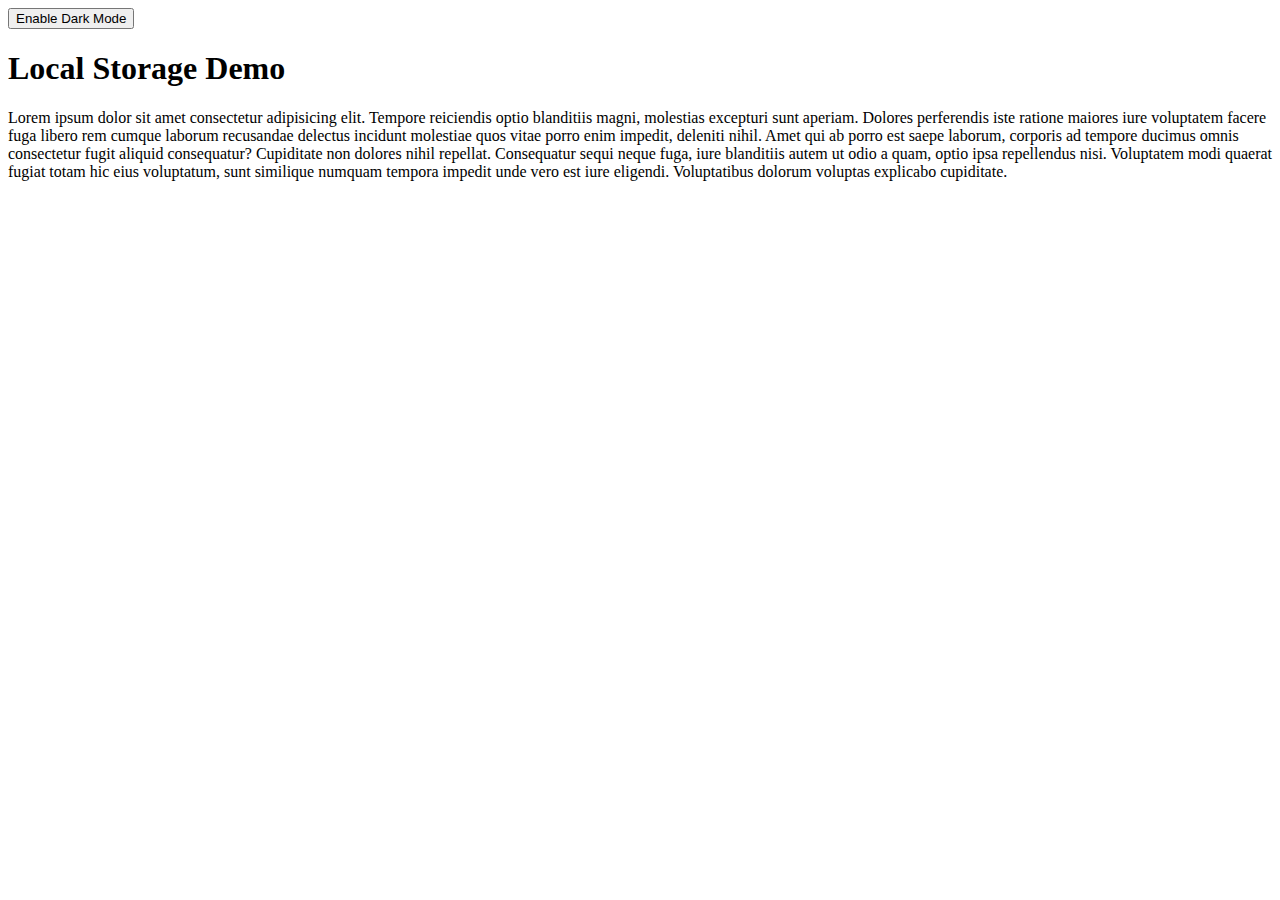
<file: api_js/api_exercises/01dark_mode_demo/index.html>
<!DOCTYPE html>
<html lang="en">
<head>
  <meta charset="UTF-8">
  <meta name="viewport" content="width=device-width, initial-scale=1.0">
  <link rel="stylesheet" href="app.css">
  <title>Dark Mode Local Storage Demo</title>
</head>
<body>
  <button id="toggleMode">Enable Dark Mode</button>
  <h1>Local Storage Demo</h1>
  <p>Lorem ipsum dolor sit amet consectetur adipisicing elit. Tempore reiciendis optio blanditiis magni, molestias excepturi sunt aperiam. Dolores perferendis iste ratione maiores iure voluptatem facere fuga libero rem cumque laborum recusandae delectus incidunt molestiae quos vitae porro enim impedit, deleniti nihil. Amet qui ab porro est saepe laborum, corporis ad tempore ducimus omnis consectetur fugit aliquid consequatur? Cupiditate non dolores nihil repellat. Consequatur sequi neque fuga, iure blanditiis autem ut odio a quam, optio ipsa repellendus nisi. Voluptatem modi quaerat fugiat totam hic eius voluptatum, sunt similique numquam tempora impedit unde vero est iure eligendi. Voluptatibus dolorum voluptas explicabo cupiditate.</p>
  <script src="app.js"></script>
</body>
</html>
</file>
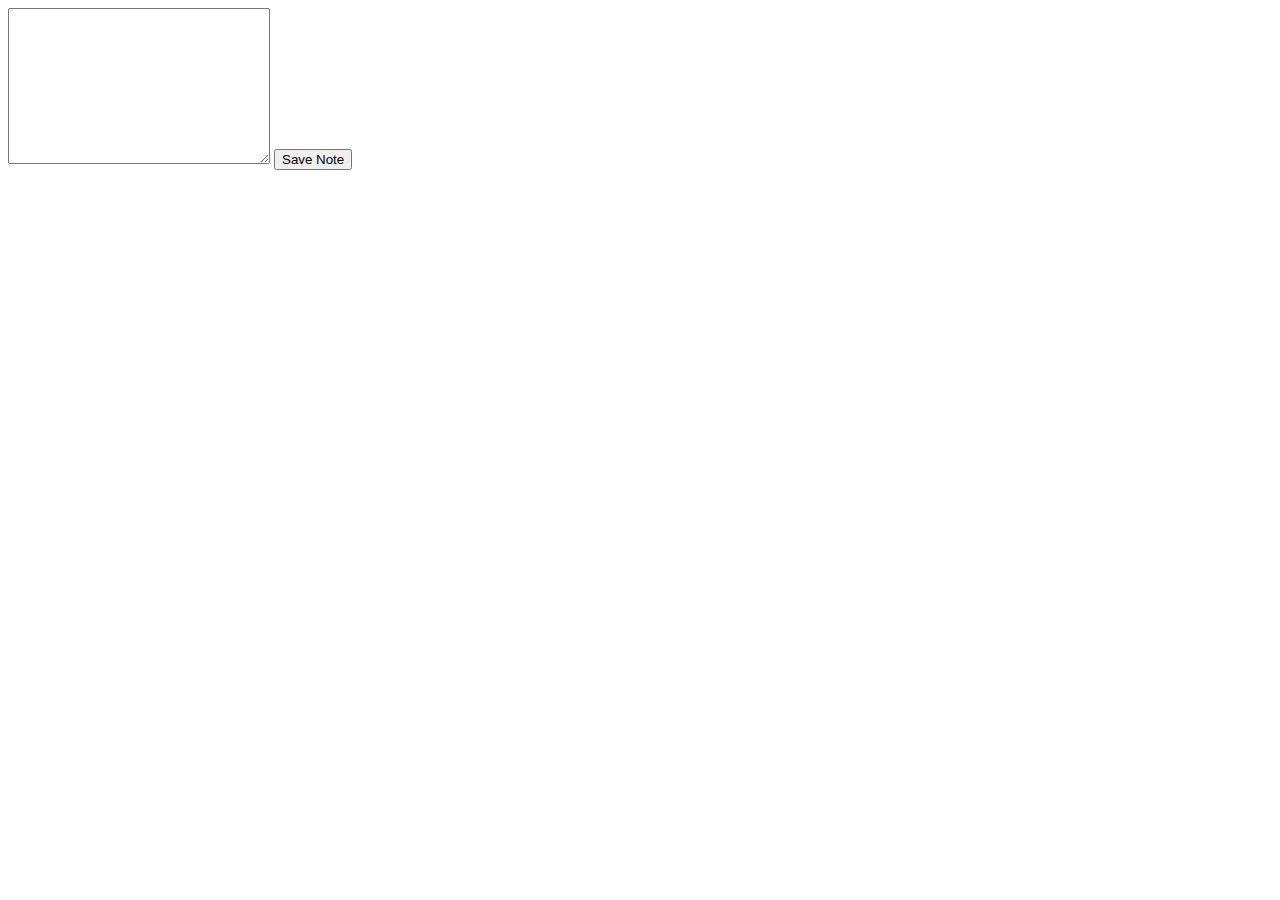
<file: api_js/api_exercises/02local_storage_notes/index.html>
<!DOCTYPE html>
<html lang="en">
<head>
  <meta charset="UTF-8">
  <meta name="viewport" content="width=device-width, initial-scale=1.0">
  <title>Notes Local Storage</title>
</head>
<body>
  <textarea name="" id="noteInput" cols="30" rows="10"></textarea>
  <button id="saveNote">Save Note</button>
  <ul id="notesContainer">

  </ul>
  <script src="notesApp.js"></script>
</body>
</html>
</file>
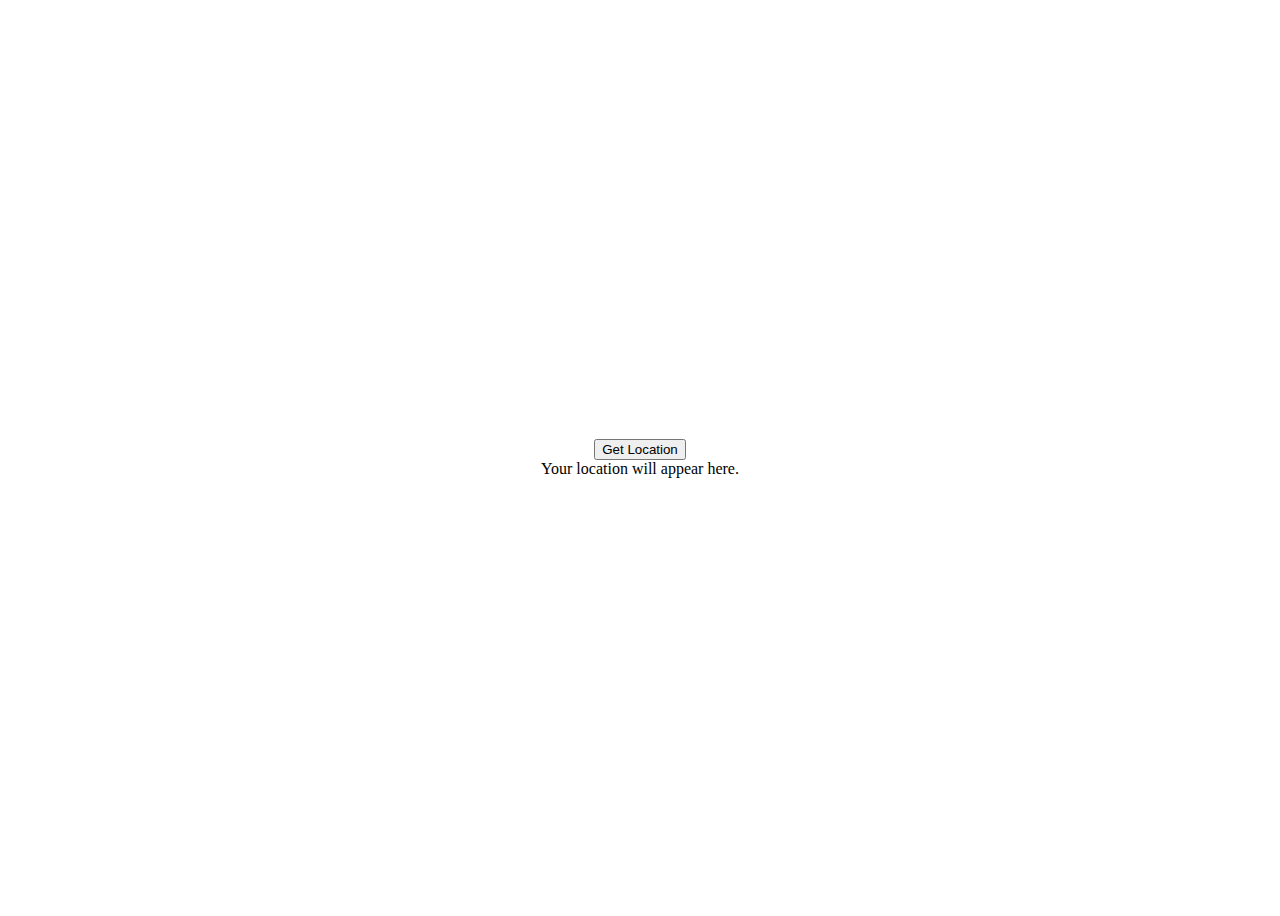
<file: api_js/api_exercises/04geolocation_demo/index.html>
<!DOCTYPE html>
<html lang="en">
<head>
  <meta charset="UTF-8">
  <meta name="viewport" content="width=device-width, initial-scale=1.0">
  <link rel="stylesheet" href="style.css">
  <title>Geolocation Demo</title>
</head>
<body>
  <div class="container">
    <button id="getLocation">Get Location</button>
    <div id="locationDisplay">
      Your location will appear here.
    </div>
  </div>
  <script src="script.js"></script>
</body>
</html>
</file>
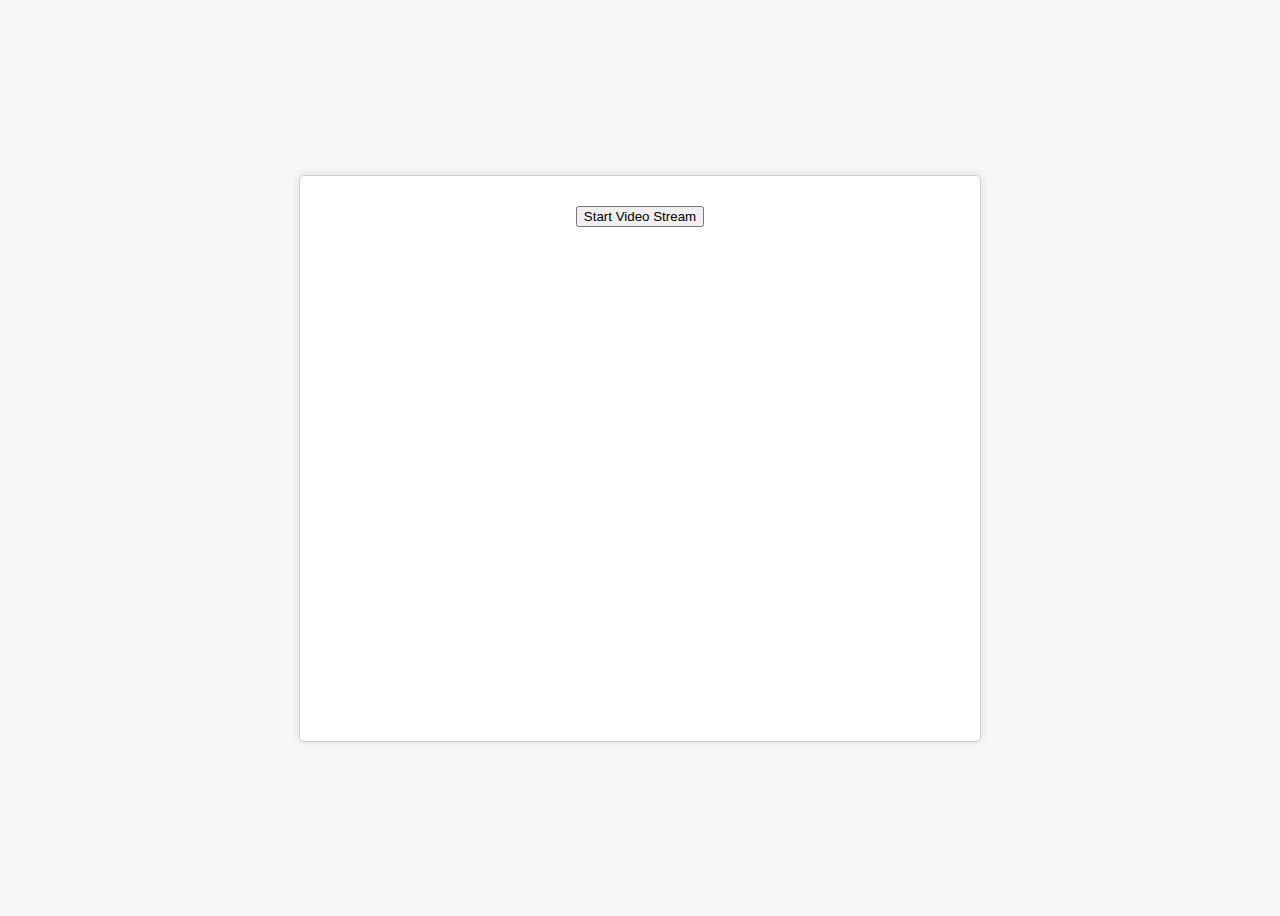
<file: api_js/api_exercises/05media_stream_demo/index.html>
<!DOCTYPE html>
<html lang="en">
<head>
  <meta charset="UTF-8">
  <meta name="viewport" content="width=device-width, initial-scale=1.0">
  <link rel="stylesheet" href="style.css">
  <title>GetUserMedia Demo</title>
</head>
<body>
  <div class="container">
    <button id="startStream">Start Video Stream</button>
    <div id="errText"></div>
    <video id="videoElement" width="640" height="480" autoplay></video>
  </div>
  <script src="script.js"></script>
</body>
</html>
</file>
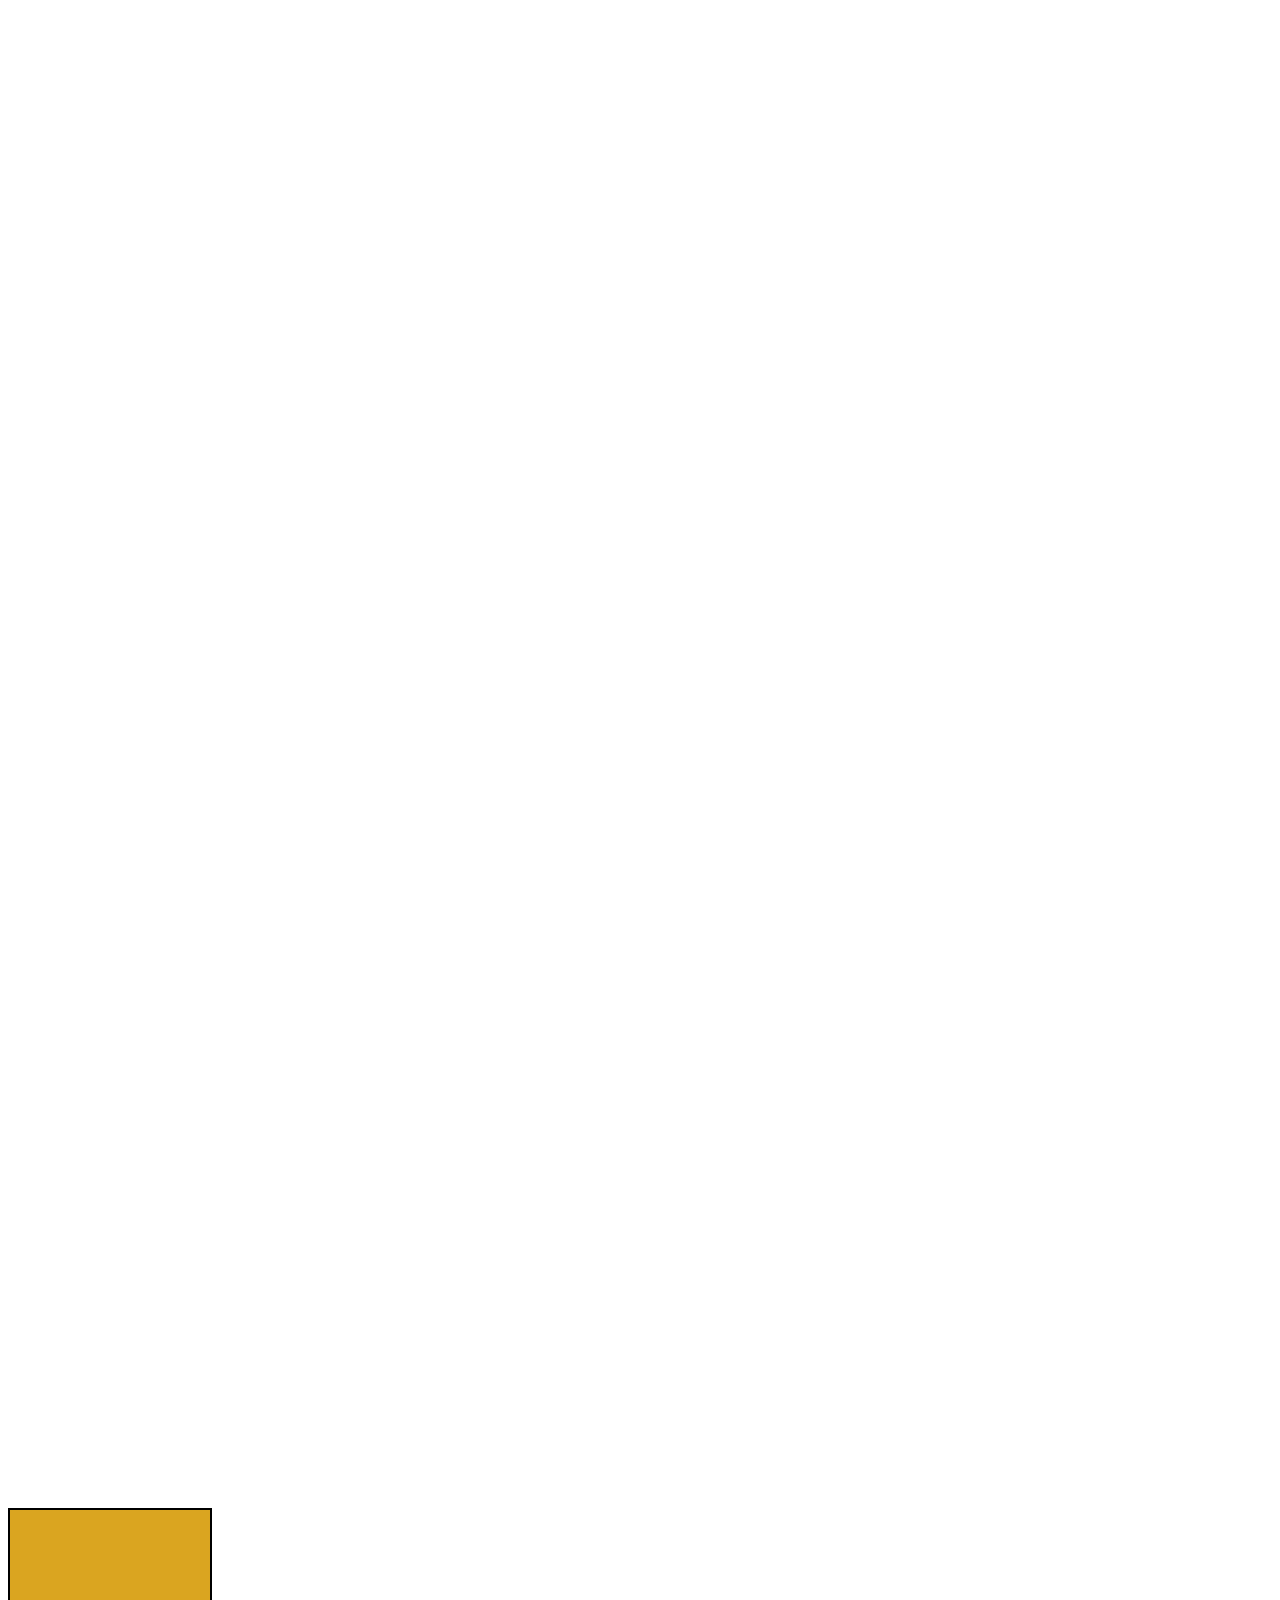
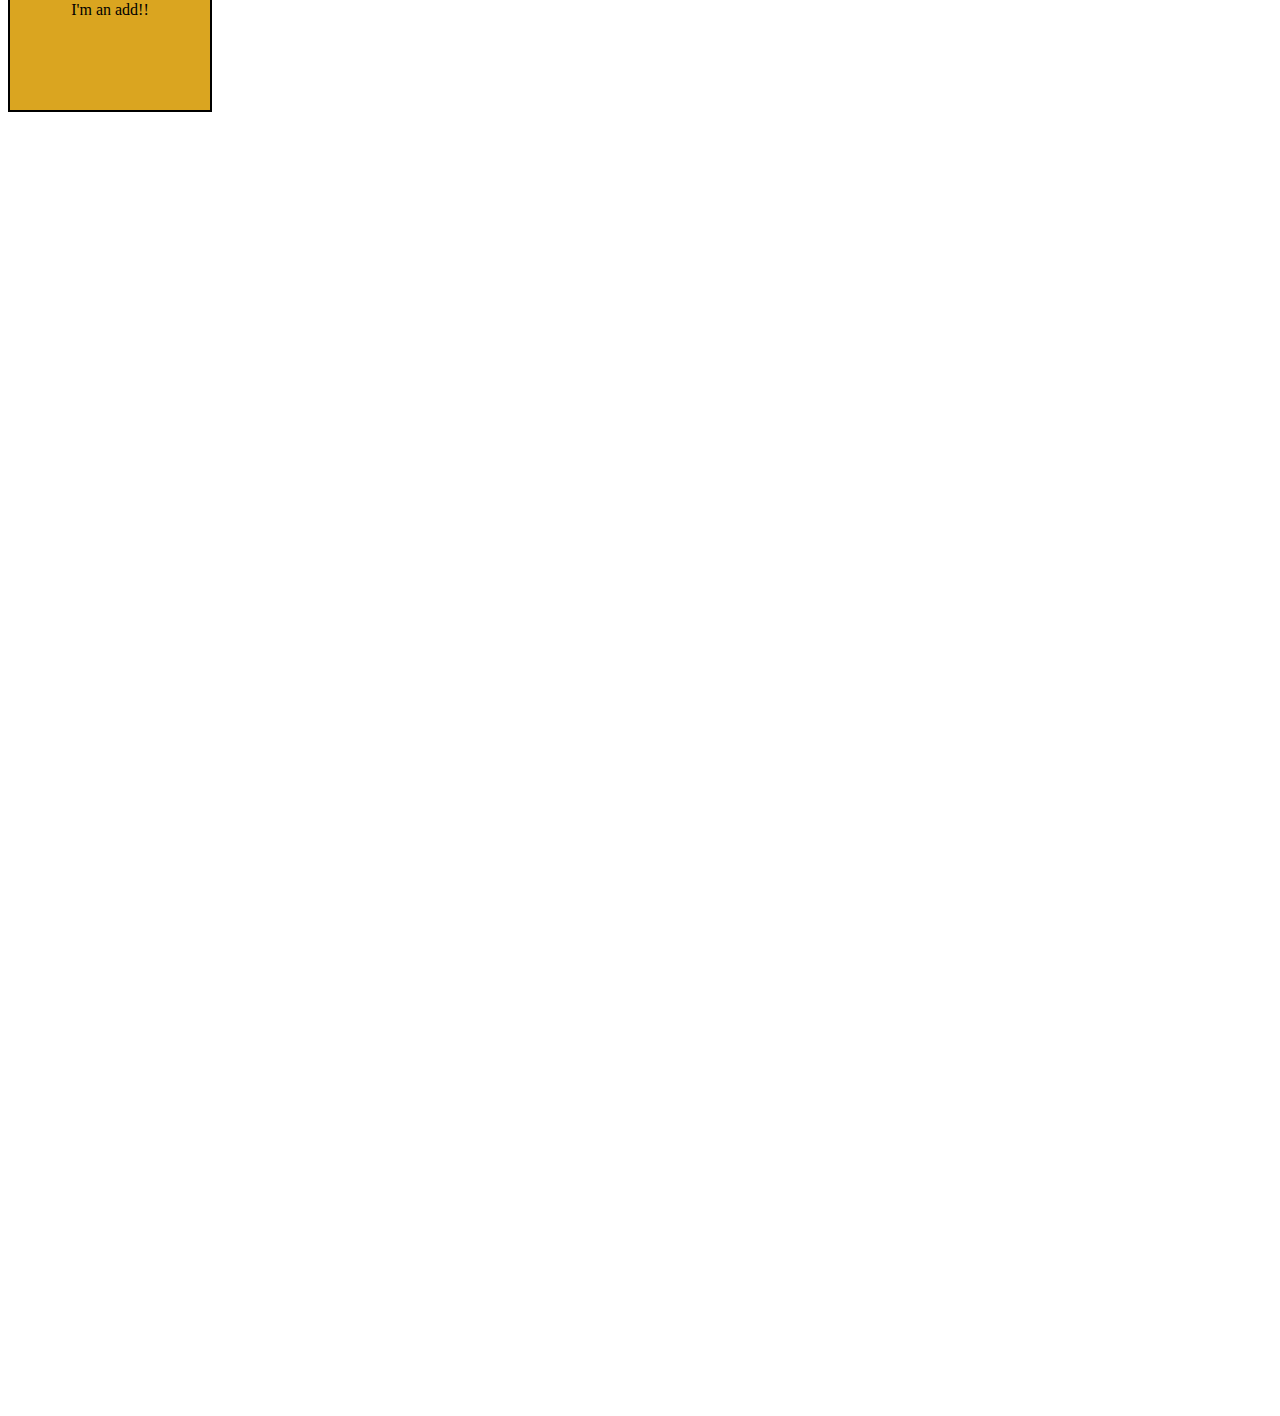
<file: api_js/api_exercises/06intersection_observer/index.html>
<!DOCTYPE html>
<html lang="en">
<head>
  <meta charset="UTF-8">
  <meta name="viewport" content="width=device-width, initial-scale=1.0">
  <link rel="stylesheet" href="app.css">
  <title>Intersection Observer Demo</title>
</head>

<body>

  <div class="ad">
    <p>I'm an add!!</p>
  </div>

  <!-- <script src="app.js"></script> -->
  <script src="viewTimes.js"></script>
</body>
</html>
</file>
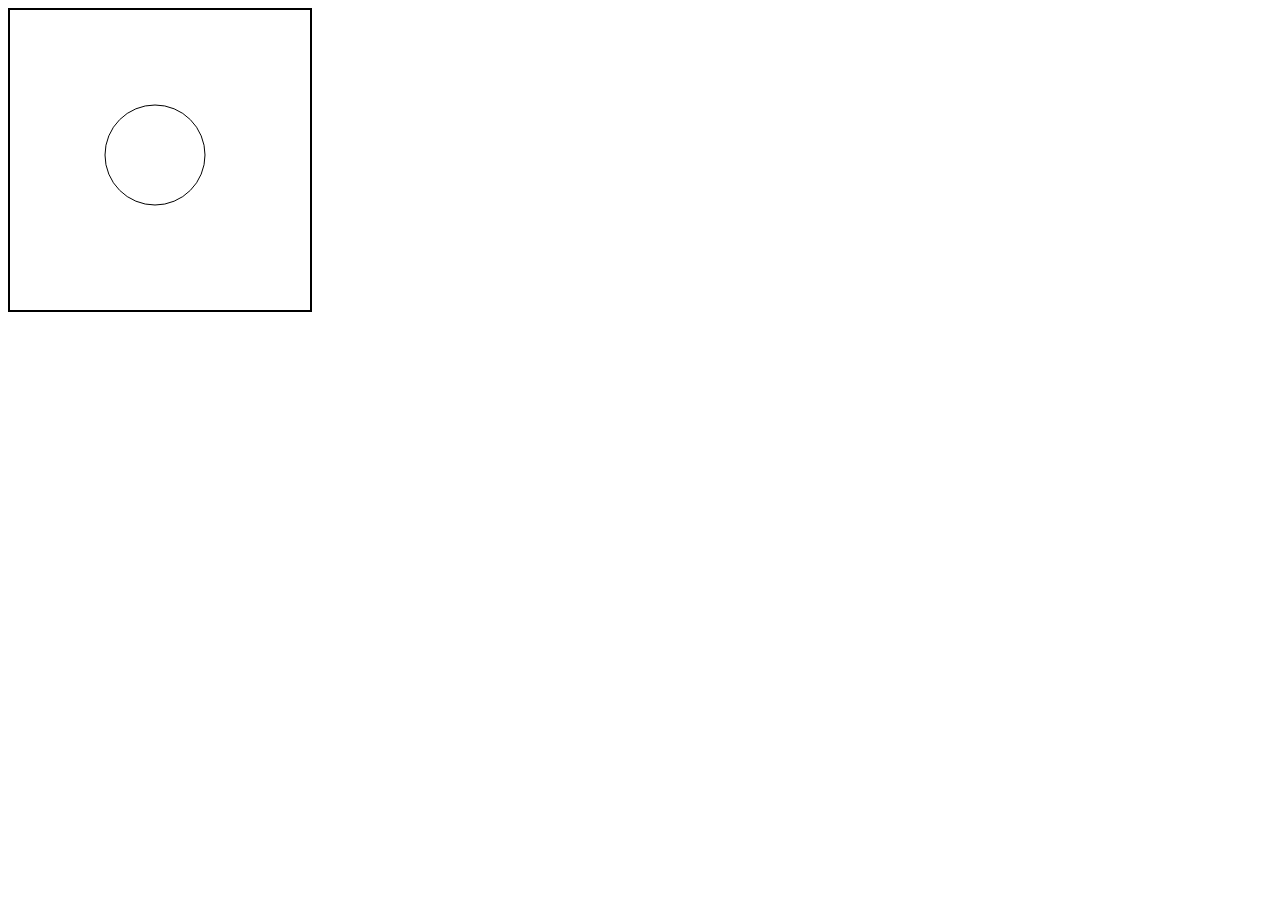
<file: api_js/api_exercises/08canvas_demo/index.html>
<!DOCTYPE html>
<html lang="en">
<head>
  <meta charset="UTF-8">
  <meta name="viewport" content="width=device-width, initial-scale=1.0">
  <style>
    canvas {
      border: 2px solid black;
    }
  </style>
  <title>Canvas Basics</title>
</head>
<body>
  <canvas id="canvas" width="300" height="300">

  </canvas>
  <!-- <script src="app.js"></script> -->
  <!-- <script src="app2.js"></script> -->
  <script src="app3.js"></script>
</body>
</html>
</file>
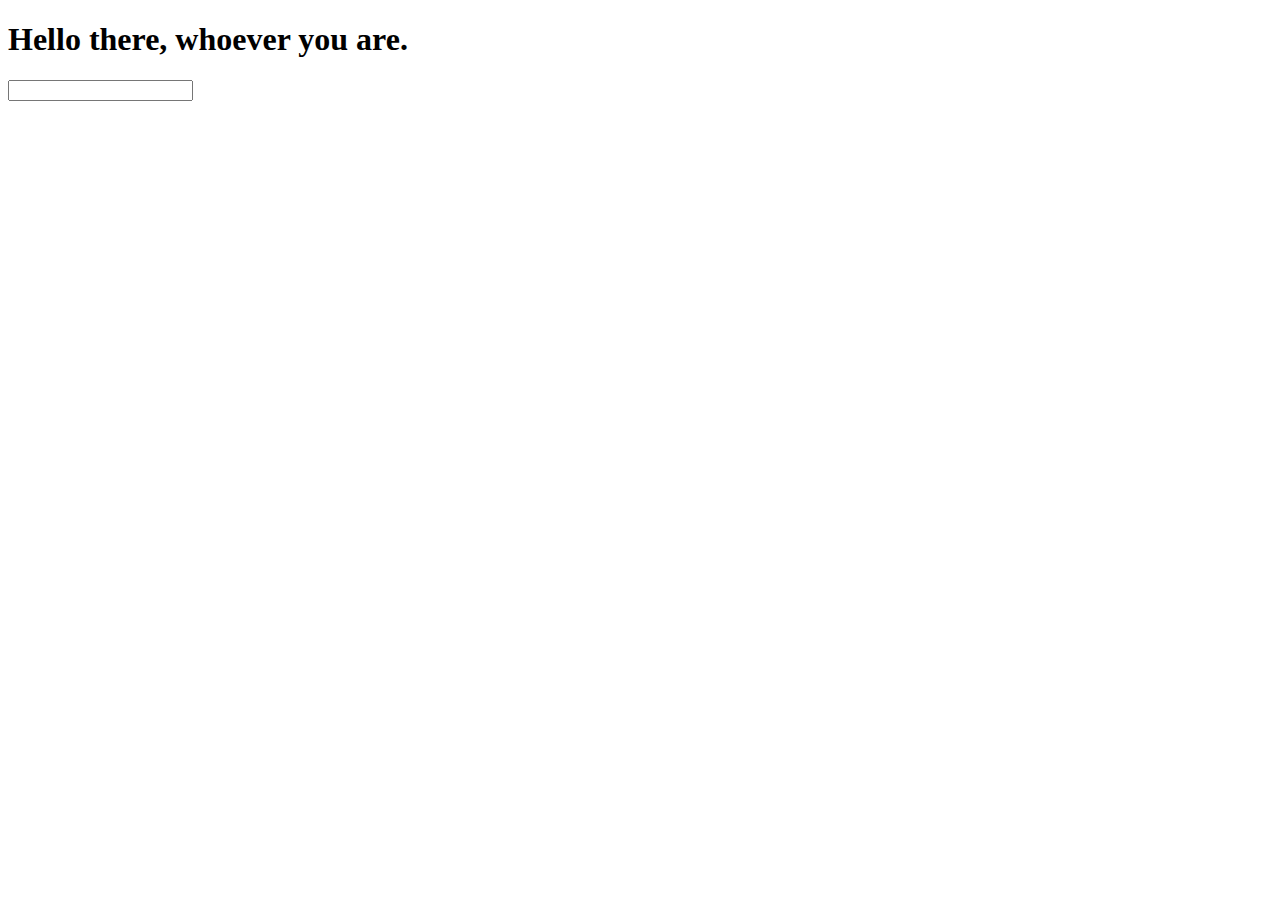
<file: design_patterns_proxy_objects/design_pattern_examples/proxy_object_data_binding/index.html>
<!DOCTYPE html>
<html lang="en">
<head>
  <meta charset="UTF-8">
  <meta name="viewport" content="width=device-width, initial-scale=1.0">
  <title>Design Patterns</title>
</head>
<body>
  <h1 id="usernameDisplay">Hello there, whoever you are.</h1>
  <input type="text" id="usernameInput">

  <script src="app.js"></script>
</body>
</html>
</file>
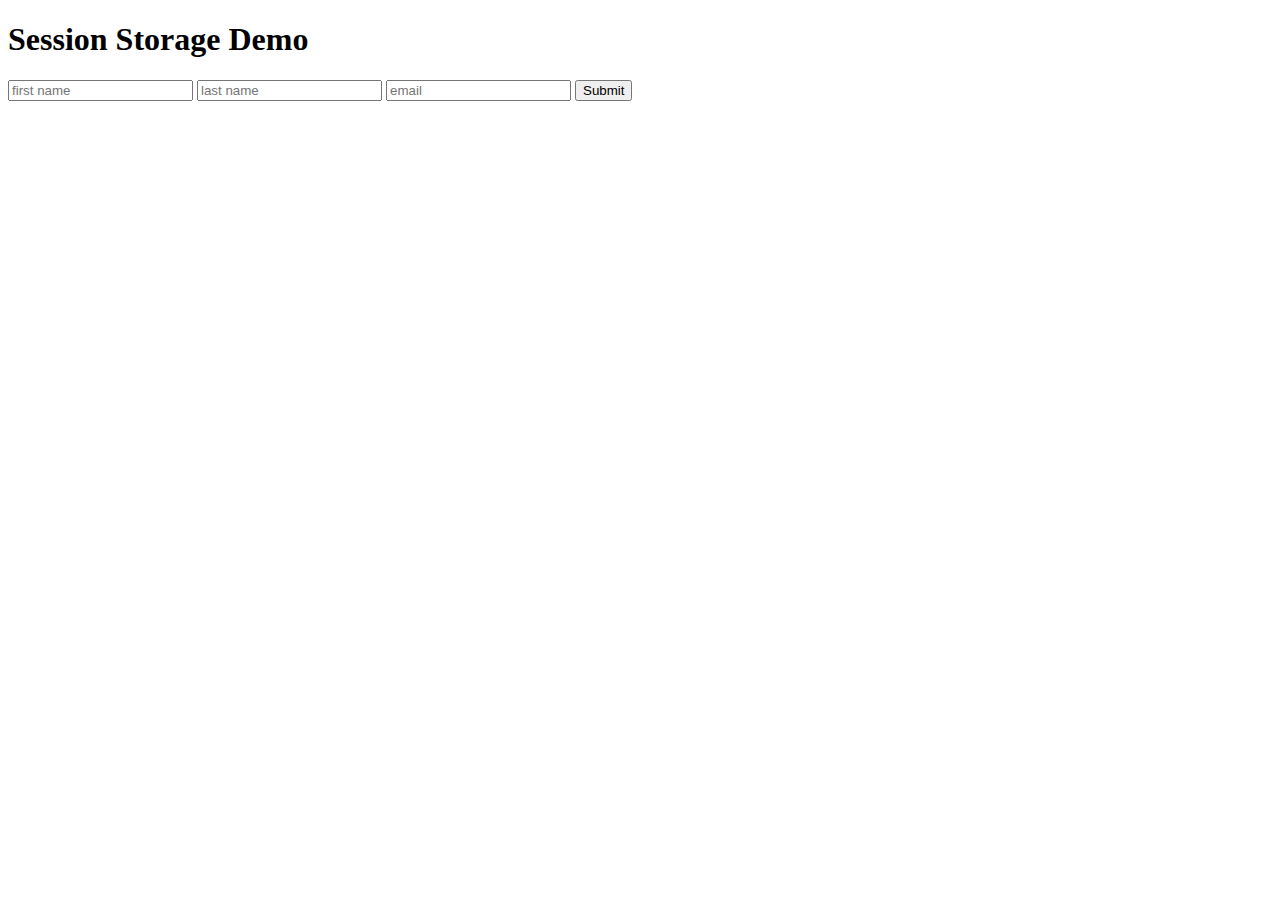
<file: api_js/api_exercises/03session_storage_demo/sessionStorage.html>
<!DOCTYPE html>
<html lang="en">
<head>
  <meta charset="UTF-8">
  <meta name="viewport" content="width=device-width, initial-scale=1.0">
  <title>Session Storage</title>
</head>
<body>
  <h1>Session Storage Demo</h1>
  <!-- <input type="search" id="searchField">
  <button>Search!</button> -->
  
  <form action="" id="checkoutForm">
    <input type="text" name="firstName" placeholder="first name">
    <input type="text" name="lastName" placeholder="last name">
    <input type="email" name="email" placeholder="email">
    <button>Submit</button>
  </form>
  <script src="sessionStorage.js"></script>
</body>
</html>
</file>
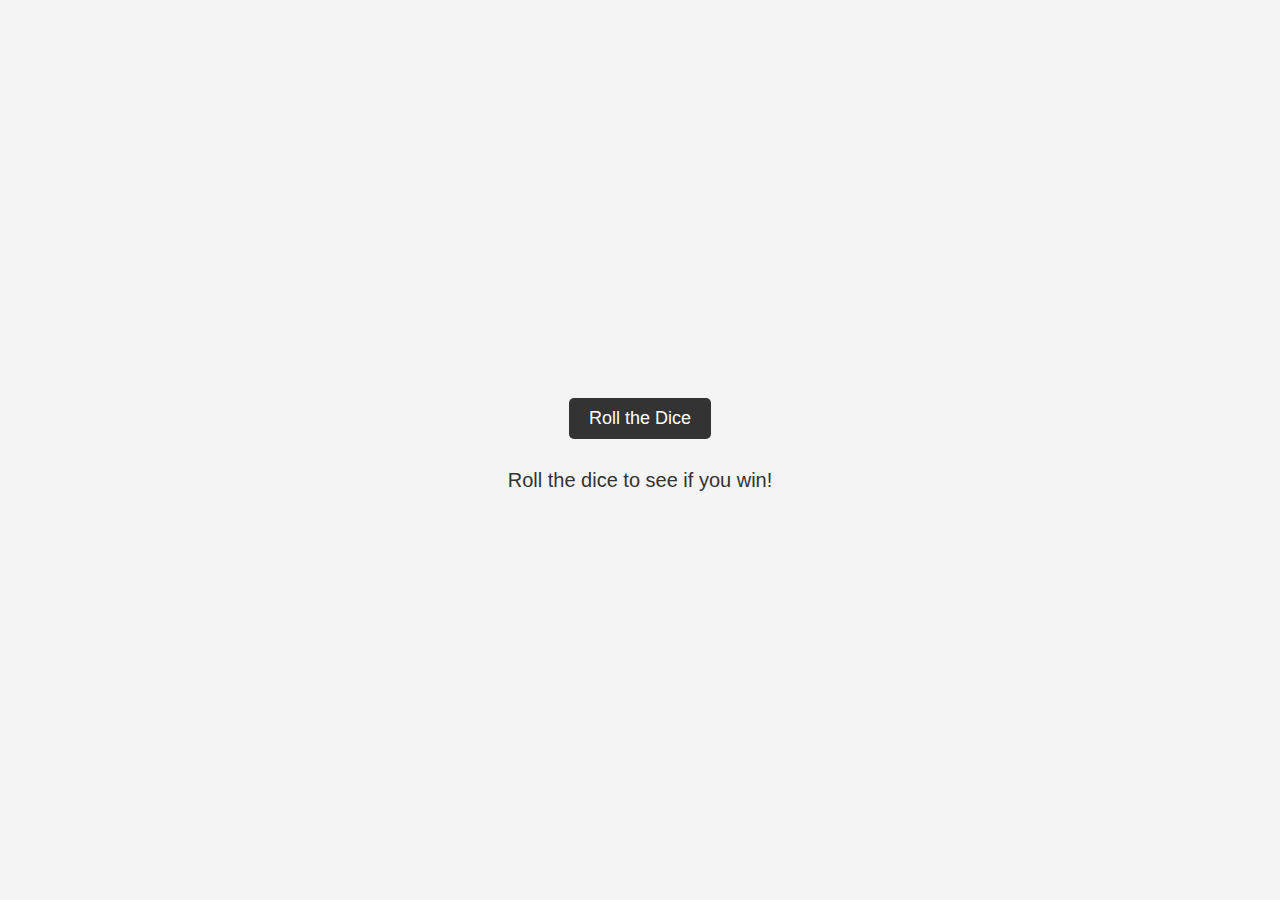
<file: functional_programming/functional_exercises/01dice_game/diceGame.html>
<!DOCTYPE html>
<html lang="en">
<head>
  <meta charset="UTF-8">
  <meta name="viewport" content="width=device-width, initial-scale=1.0">
  <link rel="stylesheet" href="dice.css">
  <title>Dice Game</title>
</head>
<body>
  <div class="container">
    <button id="rollBtn">Roll the Dice</button>
    <div id="result">Roll the dice to see if you win!</div>
  </div>

  <script src="diceFP.js"></script>
  <!-- <script src="diceOO.js"></script> -->
</body>
</html>
</file>
<file: api_js/api_exercises/01dark_mode_demo/app.css>
body.dark-mode {
    background-color: black;
    color: white;
}
</file>
<file: api_js/api_exercises/04geolocation_demo/style.css>
body {
    display: flex;
    height: 100vh;
    justify-content: center;
    align-items: center;
}

.container {
    display: flex;
    width: 30vh;
    flex-direction: column;
    justify-content: center;
    align-items: center;
}
</file>
<file: api_js/api_exercises/05media_stream_demo/style.css>
body {
    font-family: Arial, Helvetica, sans-serif;
    display: flex;
    justify-content: center;
    align-items: center;
    height: 100vh;
    background-color: #f7f7f7;
}

.container {
    border: 1px solid #ccc;
    padding: 20px;
    background-color: #fff;
    border-radius: 5px;
    box-shadow: 0 0 10px rgba(0, 0, 0, 0.1);
    text-align: center;
}

button {
    margin: 10px;
}
</file>
<file: api_js/api_exercises/06intersection_observer/app.css>
.ad {
    height: 200px;
    width: 200px;
    border: 2px solid black;
    background-color: goldenrod;
    display: flex;
    justify-content: center;
    align-items: center;
    position: relative;
    top: 1500px;
}

body {
    height: 3000px;
}
</file>
<file: functional_programming/functional_exercises/01dice_game/dice.css>
body {
    font-family: "Arial", sans-serif;
    background-color: #f4f4f4;
    display: flex;
    justify-content: center;
    align-items: center;
    height: 100vh;
    margin: 0;
}

.container {
    display: flex;
    flex-direction: column;
    align-items: center;
    gap: 20px;
}

button {
    font-size: 18px;
    background-color: #333;
    color: #fff;
    border: none;
    border-radius: 5px;
    padding: 10px 20px;
    cursor: pointer;
}

button:hover {
    transform: translateY(-2px);
    background-color: rgb(16, 160, 83);
}

div#result {
    font-size: 20px;
    color: #333;
    padding: 10px;
    border-radius: 5px;
}
</file>
